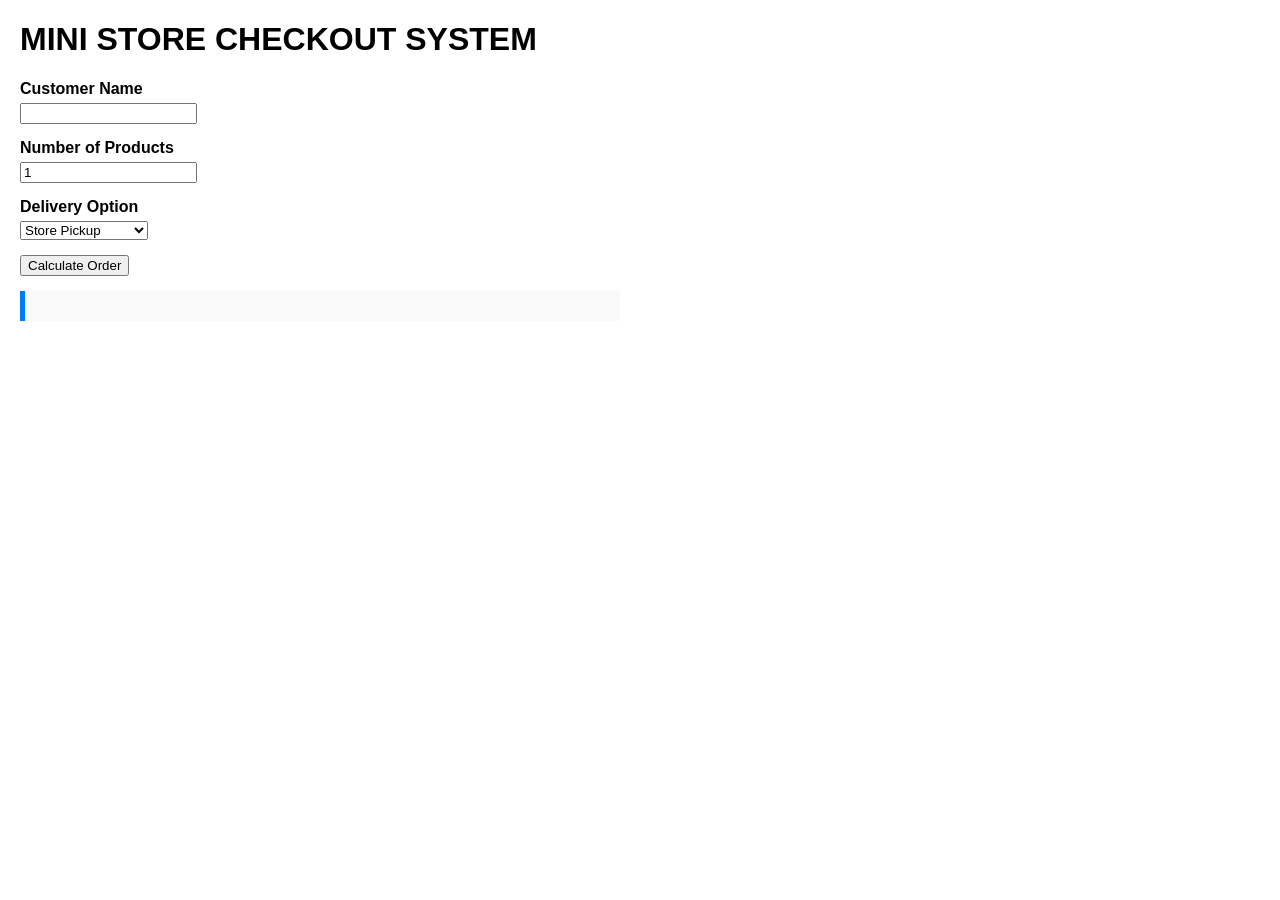
<file: index.html>
<!DOCTYPE html>
<html lang="en">
<head>
    <meta charset="UTF-8">
    <meta name="viewport" content="width=device-width, initial-scale=1.0">
    <title>Mini Store Checkout System</title>
    <style>
        body { font-family: Arial, sans-serif; margin: 20px; max-width: 600px; }
        .form-group { margin-bottom: 15px; }
        label { display: block; font-weight: bold; margin-bottom: 5px; }
        .product-box { border: 1px solid #ccc; padding: 10px; margin-bottom: 10px; border-radius: 5px; }
        #validationMessage { color: red; font-weight: bold; margin-top: 10px; }
        #orderSummary { background: #f9f9f9; padding: 15px; border-left: 5px solid #007bff; margin-top: 15px; white-space: pre-line; }
    </style>
</head>
<body>

    <h1>MINI STORE CHECKOUT SYSTEM</h1>

    <div class="form-group">
        <label for="customerName">Customer Name</label>
        <input type="text" id="customerName">
    </div>

    <div class="form-group">
        <label for="productCount">Number of Products</label>
        <input type="number" id="productCount" min="1" value="1">
    </div>

    <!-- Container for dynamically generated product inputs -->
    <div id="productsContainer"></div>

    <div class="form-group">
        <label for="deliveryOption">Delivery Option</label>
        <select id="deliveryOption">
            <option value="1">Store Pickup</option>
            <option value="2">Standard Delivery</option>
            <option value="3">Express Delivery</option>
        </select>
    </div>

    <button id="calculateBtn">Calculate Order</button>

    <div id="validationMessage"></div>
    <div id="orderSummary"></div>

    <script src="script.js"></script>
</body>
</html>
</file>
